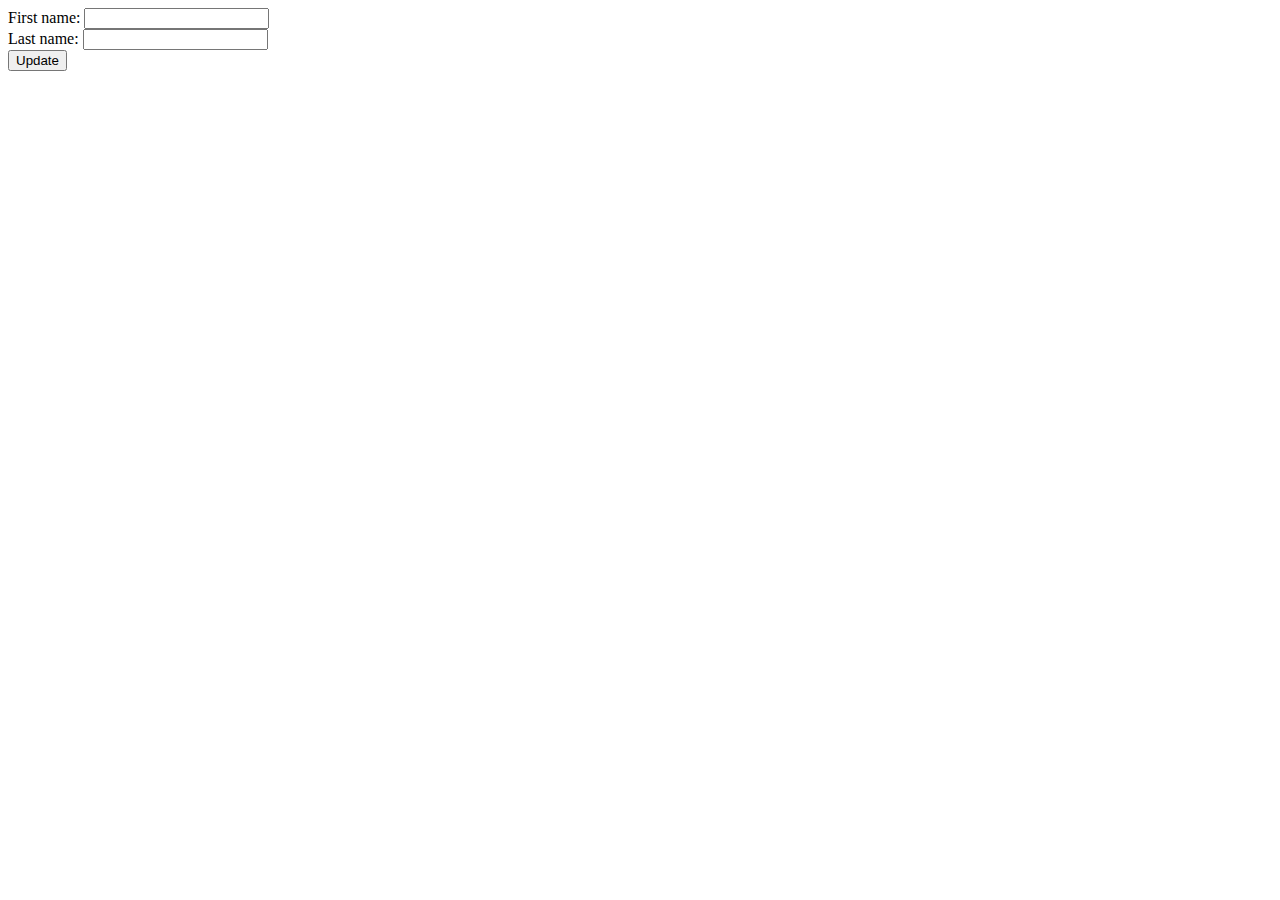
<file: templates/dd.html>
<html>
    <head>
     <script type="text/javascript">
     function ExampleJS(){
        var jFirst = document.getElementById("fname").value;
        var jLast = document.getElementById("lname").value;
        alert("Your name is: " + jFirst + " " + jLast);
     }
     </script>

    </head>
    <body>
        <FORM NAME="myform" onSubmit="JavaScript:ExampleJS()">

             First name: <input type="text" id="fname" name="firstname" /><br />
             Last name:  <input type="text" id="lname" name="lastname" /><br />
            <input name="Submit"  type="submit" value="Update" />
        </FORM>
    </body>
</html>
</file>
